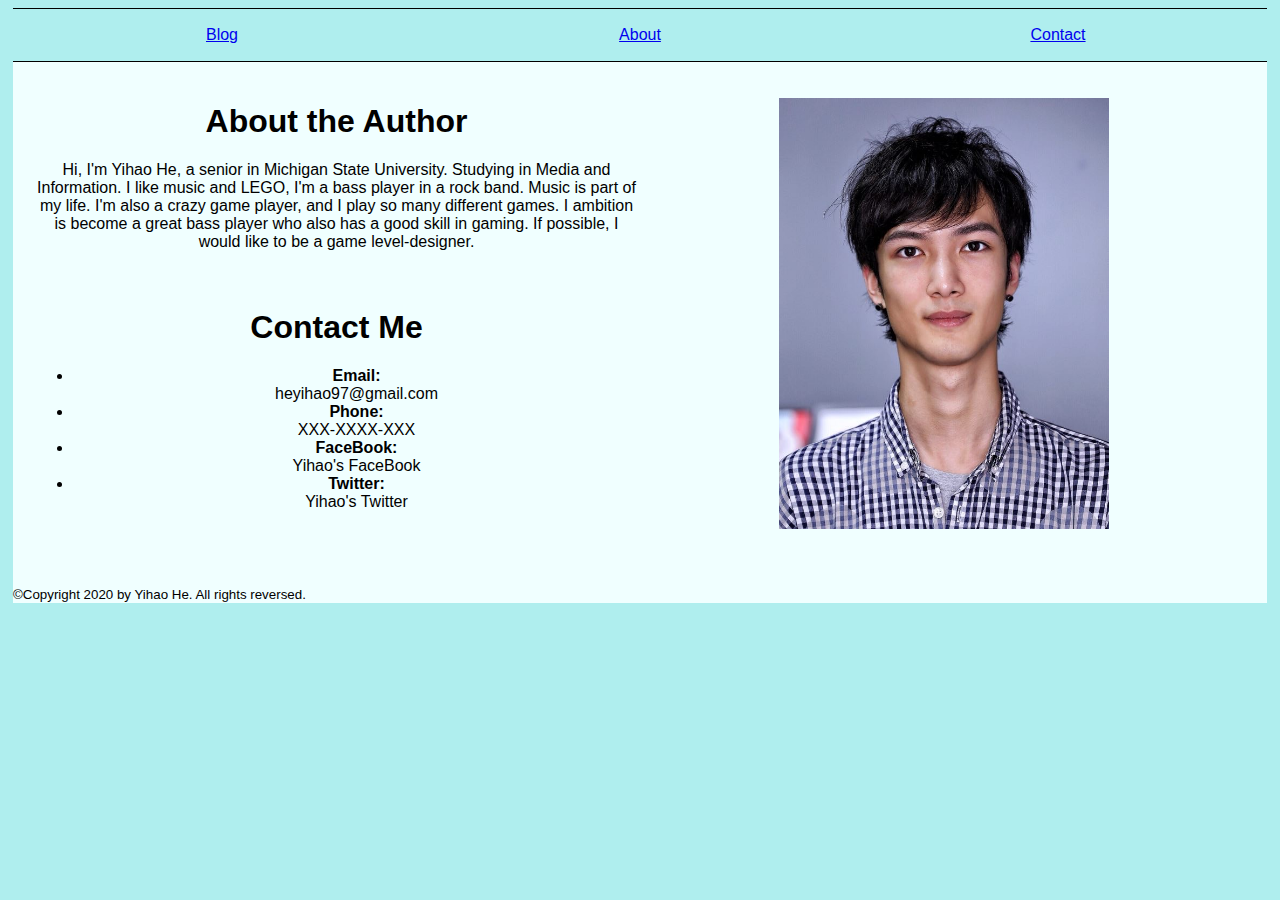
<file: about.html>
<!DOCTYPE html>
<html lang="en">
<head>
    <meta charset="UTF-8">
    <meta name="viewport" content="width=device-width, initial-scale=1.0">
    <link rel="stylesheet" href="style.css">
    <title>Yihao He's Page</title>
</head>
<body>
    <section id="top" class="stick-top">
        <div class="menu" id="blog-button">
            <p><a href=index.html>Blog</a></p>
        </div>
        <div class="menu" id="about-button">
            <p><a href=about.html>About</a></p>
        </div>
        <div class="menu" id="contact-button">
            <p><a href=contact.html>Contact</a></p>
        </div>
    </section>

    <section id="AboutPage" class="aboutpage">
        <div id="author">
            <h2>About the Author</h2>
        <p>Hi, I'm Yihao He, a senior in Michigan State University. Studying in Media and Information. I like music and LEGO, I'm a bass player in a rock band. Music is part of my life. I'm also a crazy game player, and I play so many different games. I ambition is become a great bass player who also has a good skill in gaming. If possible, I would like to be a game level-designer.</p>
        </div>
        <div id="photo">
            <p><img src="images/Author_photo.jpg" alt="Author's photo" width="330"></p>
        </div>
        <div id="contact">
            <h2>Contact Me</h2>
            <ul>
                <li><strong>Email:</strong><br> 
                    heyihao97@gmail.com</li>
                <li><strong>Phone:</strong><br>
                    XXX-XXXX-XXX</li>
                <li><strong>FaceBook:</strong><br>
                    Yihao's FaceBook</li>
                <li><strong>Twitter:</strong><br>
                    Yihao's Twitter</li>
        </ul>
        </div>
    </section>

    <footer>
        <p><small>©Copyright 2020 by Yihao He. All rights reversed.</small></p>
    </footer>
</body>
</html>
</file>
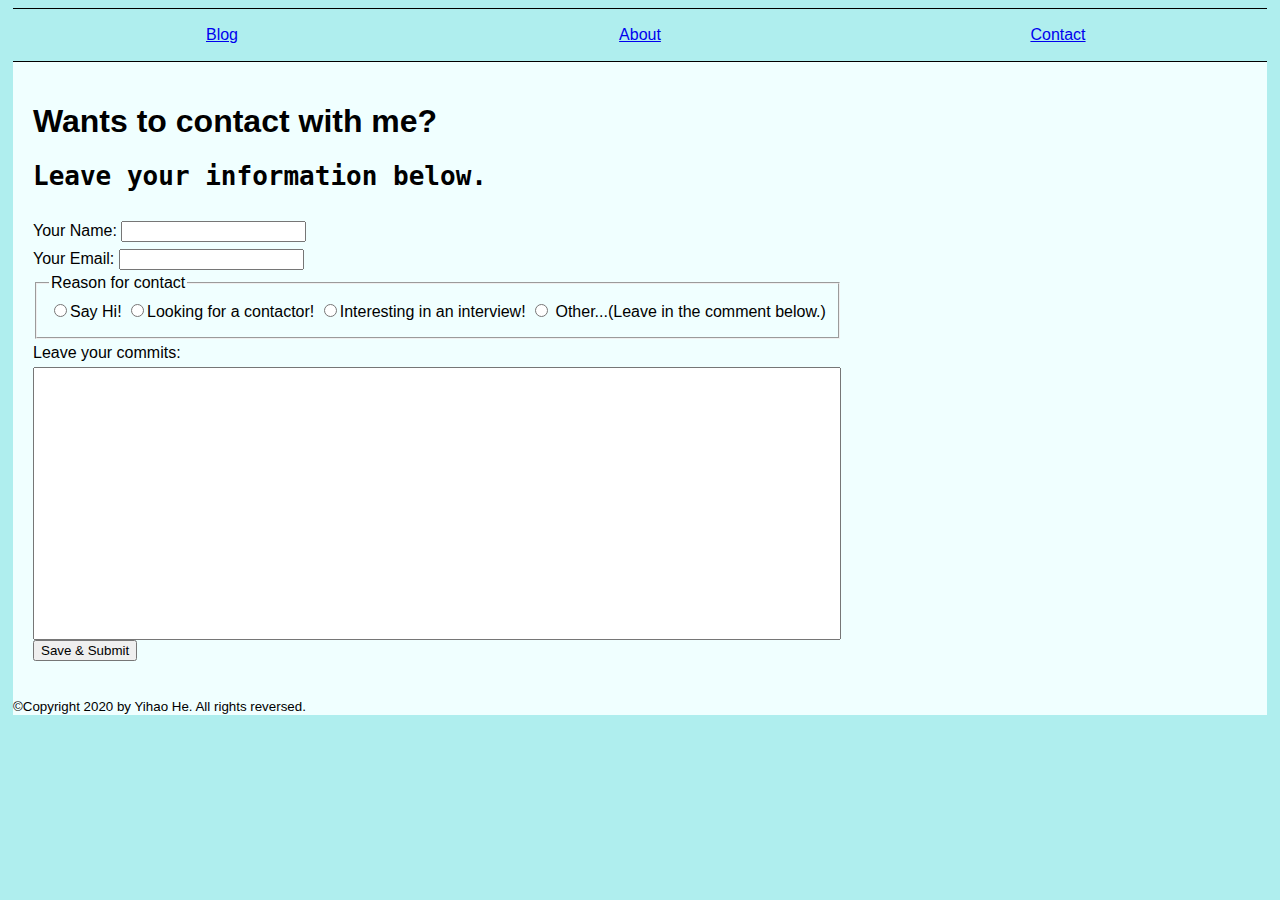
<file: contact.html>
<!DOCTYPE html>
<html lang="en">
<head>
    <meta charset="UTF-8">
    <meta name="viewport" content="width=device-width, initial-scale=1.0">
    <link rel="stylesheet" href="style.css">
    <title>Yihao He's Page</title>
</head>
<body>
    <section id="top" class="stick-top">
        <div class="menu" id="blog-button">
            <p><a href=index.html>Blog</a></p>
        </div>
        <div class="menu" id="about-button">
            <p><a href=about.html>About</a></p>
        </div>
        <div class="menu" id="contact-button">
            <p><a href=contact.html>Contact</a></p>
        </div>
    </section>

    <section id="contactinfo">
        <h2>Wants to contact with me?</h2>
        <h3>Leave your information below.</h3>
        <form>
            <div class="submitted-info">
                <label>Your Name: </label>
                <input type="text" name="name" id="sub-name" required>
            </div>
            <div class="submitted-email">
                <label>Your Email: </label>
                <input type="email" name="email" id="sub-email" required>
            </div>
            <div id="reason" class="submitted-info">
                <fieldset>
                    <legend>Reason for contact</legend>
                    <label><input type="radio" name="options">Say Hi!</label>
                    <label><input type="radio" name="options">Looking for a contactor!</label>
                    <label><input type="radio" name="options" >Interesting in an interview!</label>
                    <label><input type="radio" name="options"> Other...(Leave in the comment below.)</label>
                </fieldset>
            </div>
            <div class="commitarea">
                <label>Leave your commits: </label><br>
                <input type="text" name="commit" class="sub-commit">
            </div>
            <div class="submitbutton">
                <button>Save & Submit</button>
            </div>
        </form>
    </section>

    <footer>
        <p><small>©Copyright 2020 by Yihao He. All rights reversed.</small></p>
    </footer>
</body>
</html>
</file>
<file: style.css>
html {
    background: paleturquoise;
}

header {
    border-left: 5px solid paleturquoise;
    border-right: 5px solid paleturquoise;
    background: paleturquoise;
    font-family: fantasy;
    padding: 2%;
}

body {
    border-left: 5px solid paleturquoise;
    border-right: 5px solid paleturquoise;
    background: azure;
    font-family: 'Trebuchet MS', 'Lucida Sans Unicode', 'Lucida Grande', 'Lucida Sans', Arial, sans-serif;
}

h1 {
    font-size: 3em;
    font-family: fantasy;
}

h2 {
    font-size: 2em;
    line-height: 0.8em;
    font-family: 'Franklin Gothic Medium', 'Arial Narrow', Arial, sans-serif;
}

.menu {
    background: paleturquoise;
    color: white;
    padding: 10px;
    text-align: center;
}

#top {
    line-height: 0px;
    font-family: fantasy;
    border-top: 1px solid black;
    border-bottom: 1px solid black;
    margin: 0%;
    padding: 0%;
    display: grid;
    grid-template-columns: 1fr 1fr 1fr;
}

.stick-top {
    position: sticky;
    top: 0;
}

h3 {
    font-size: 2em;
    font-family: monospace;
}

p {
    font-family: 'Segoe UI', Tahoma, Geneva, Verdana, sans-serif;
}

footer {
    margin-right: 0em;
}

table {
    table-layout: auto;
    border-collapse: collapse;
}

section {
    padding: 20px;
}

caption {
    font-family: fantasy;
}

td {
    font-family: 'Segoe UI', Tahoma, Geneva, Verdana, sans-serif;
    border: solid 1px;
}

aside {
    width: 40%;
    height: 40%;
    padding-left: .5rem;
    margin-left: .5rem;
    float: right;
}

.author-photo {
    width: 40%;
    height: 50%;
    padding: 20px;
}

#blog {
    padding: 20px;
    border-top: 2px solid black;
}

.blog_pic {
    width: 100%;
    height: auto;
}

.post_blog {
    border-bottom: 2px dotted black;
}

.blog_footer {
    text-align: right;
}

#music_table {
    width: 600px;
}

.signup {
    padding: 20px;
    text-align: center;
}

form {
    width: fit-content;
}

label {
    line-height: 1.8em;
}

.sub-commit {
    width: 60em;
    height: 20em;
}

.aboutpage {
    display: grid;
    grid-template-columns: 1fr 1fr;
}

#author {
    grid-column: 1;
    grid-row: 1;
    text-align: center;
}

#photo {
    grid-column: 2;
    grid-row: 1 /3;
    text-align: center;
}

#contact {
    grid-column: 1;
    grid-row: 2;
    text-align: center;
}
</file>
